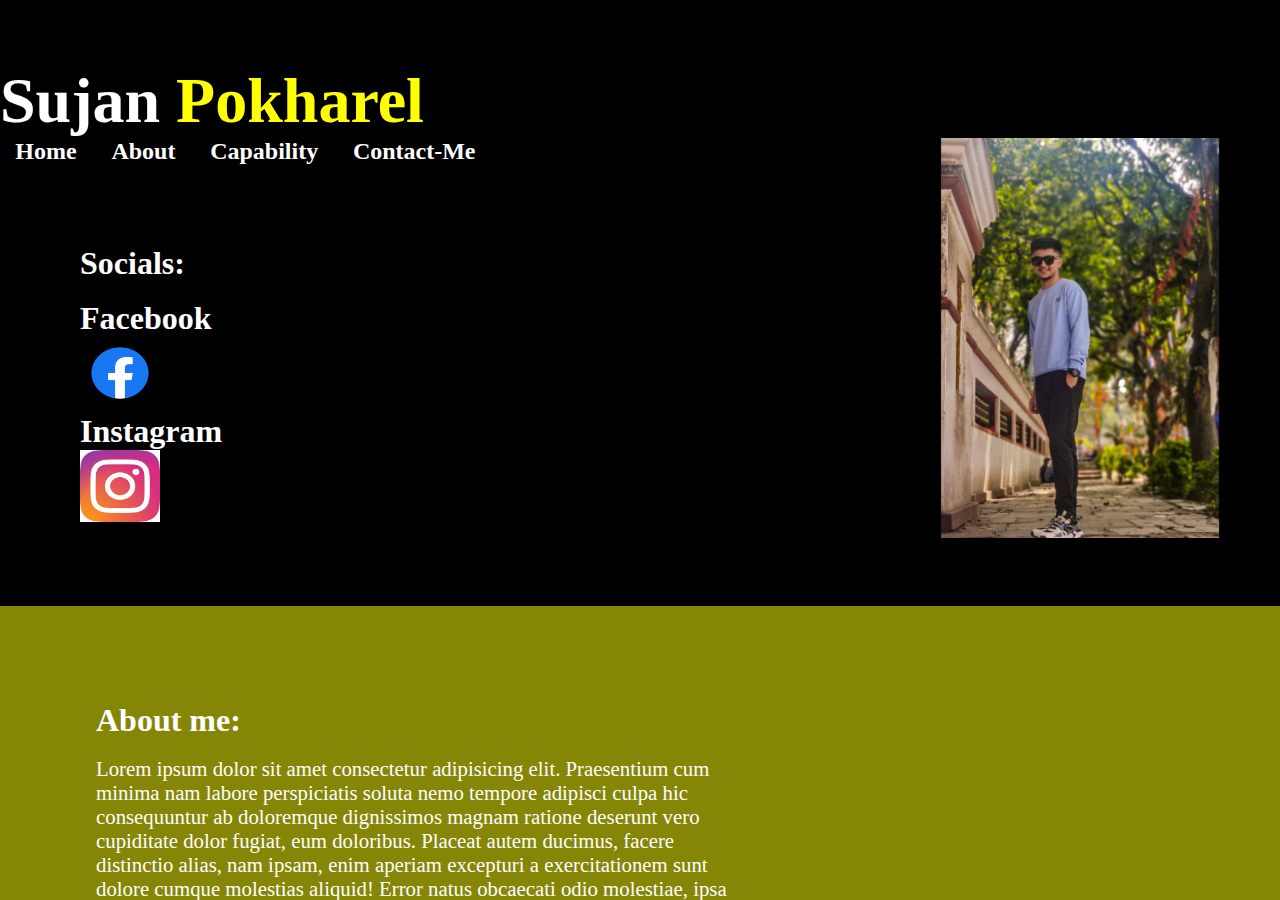
<file: index.html>
<!DOCTYPE html>
<html lang="en">
<head>
    <meta charset="UTF-8">
    <meta http-equiv="X-UA-Compatible" content="IE=edge">
    <meta name="viewport" content="width=device-width, initial-scale=1.0">
    <title>SUJAN POKHARAEL</title>
    <link rel="stylesheet" type="text/css" href="portfolio.css">

</head>


<body>
   <div class="upperbody" id="home">
    <div class="heading" >
   <h1> Sujan <span>Pokharel</span></h1></div> 
  
  
   <!-- navigation -->
  <div class="nav">
    <div class="navit">
        <a href="#home">Home</a>
        <a href="#about">About</a>
        <a href="#skills">	Capability</a>
        <a href="#contact">Contact-Me</a>
        <div class="ll">
        <div class="icon">
            <h1>Socials:</h1><br>
            <h1>Facebook</h1>
            <a href="https://www.facebook.com/sujanpokhar"><img class="logos" src="fb.png" alt="facebook"></a><br>
            <h1>Instagram</h1>
            <a href="https://www.instagram.com/s_u_z_a_n.247/"><img class="logos" src="insta.png" alt="instagram"></a>
        </div>
        </div>
   </div> <div class="img">
    <img src="pp.png" alt="">
   </div>
</div>
<!-- end nav -->

<!-- about section -->
<div  class="about" id="about" >
    <div class="ab">
   <h1> About me:</h1><br>

    

    <p>Lorem ipsum dolor sit amet consectetur adipisicing elit. Praesentium cum minima nam labore perspiciatis soluta nemo tempore adipisci culpa hic consequuntur ab doloremque dignissimos magnam ratione deserunt vero cupiditate dolor fugiat, eum doloribus. Placeat autem ducimus, facere distinctio alias, nam ipsam, enim aperiam excepturi a exercitationem sunt dolore cumque molestias aliquid! Error natus obcaecati odio molestiae, ipsa nihil cum ipsum et vero vel consectetur impedit fugiat, cupiditate veniam tempora dolorem corporis laborum reiciendis? Molestias, itaque! Odio alias tempora impedit cumque?<br>
    squam expedita possimus neque eius, tempora, facilis quod voluptas autem dolorum minima sapiente porro modi?</p>
</div>
</div>
<!-- Details -->
<div id="skills" class="table">
    <table>
        <th class="th"><span>Details</span></th>
        <th class="th"><span>Capability</span></th>
        <tr>
            <td>
                <span>Name:</span> Sujan Pokharel.
            </td>
            <td>

                <label for="file">HTML:</label><br>
                <progress id="file" value="40" max="100"> 40% </progress>
            </td>
        </tr>
        <tr>
            <td>
                <span> Email:</span>sujanpokharel247@gmail.com
            </td>
            <td>
                <label for="file">CSS:</label><br>
                <progress id="file" value="30" max="100"> 30% </progress>
            </td>
        </tr>
        <tr>
            <td>
                <span>Phone:</span> 9847142253
            </td>
            <td>
                <label for="file">BOOTSTRAP:</label><br>
                <progress id="file" value="2" max="100"> 2% </progress>
            </td>
        </tr>
        <tr>

            <td>
                <span>Address:</span> Butwal-03,Golpark.
            </td>
            
        </tr>
        <tr>
            <td>
                <span>DOB:</span> 2004/01/26
            </td>
            
        </tr>
       
           
    </table>
</div>
<!-- contacts -->
<div id="contact"class="contact">
    <form class="co">
       <h1> Contact-Me:</h1>
       
        <input class="upc" name="name" placeholder="Name">
        
        <input class="upc" name="email" placeholder="Email"><br>
       
        <input class="ss" name="subject" placeholder="Subject"><br>
        
        <input class="ss" name="message" placeholder="Message"><br>

 </form> 
 <button>submit</button>
</div>




</body>
</html>
</file>
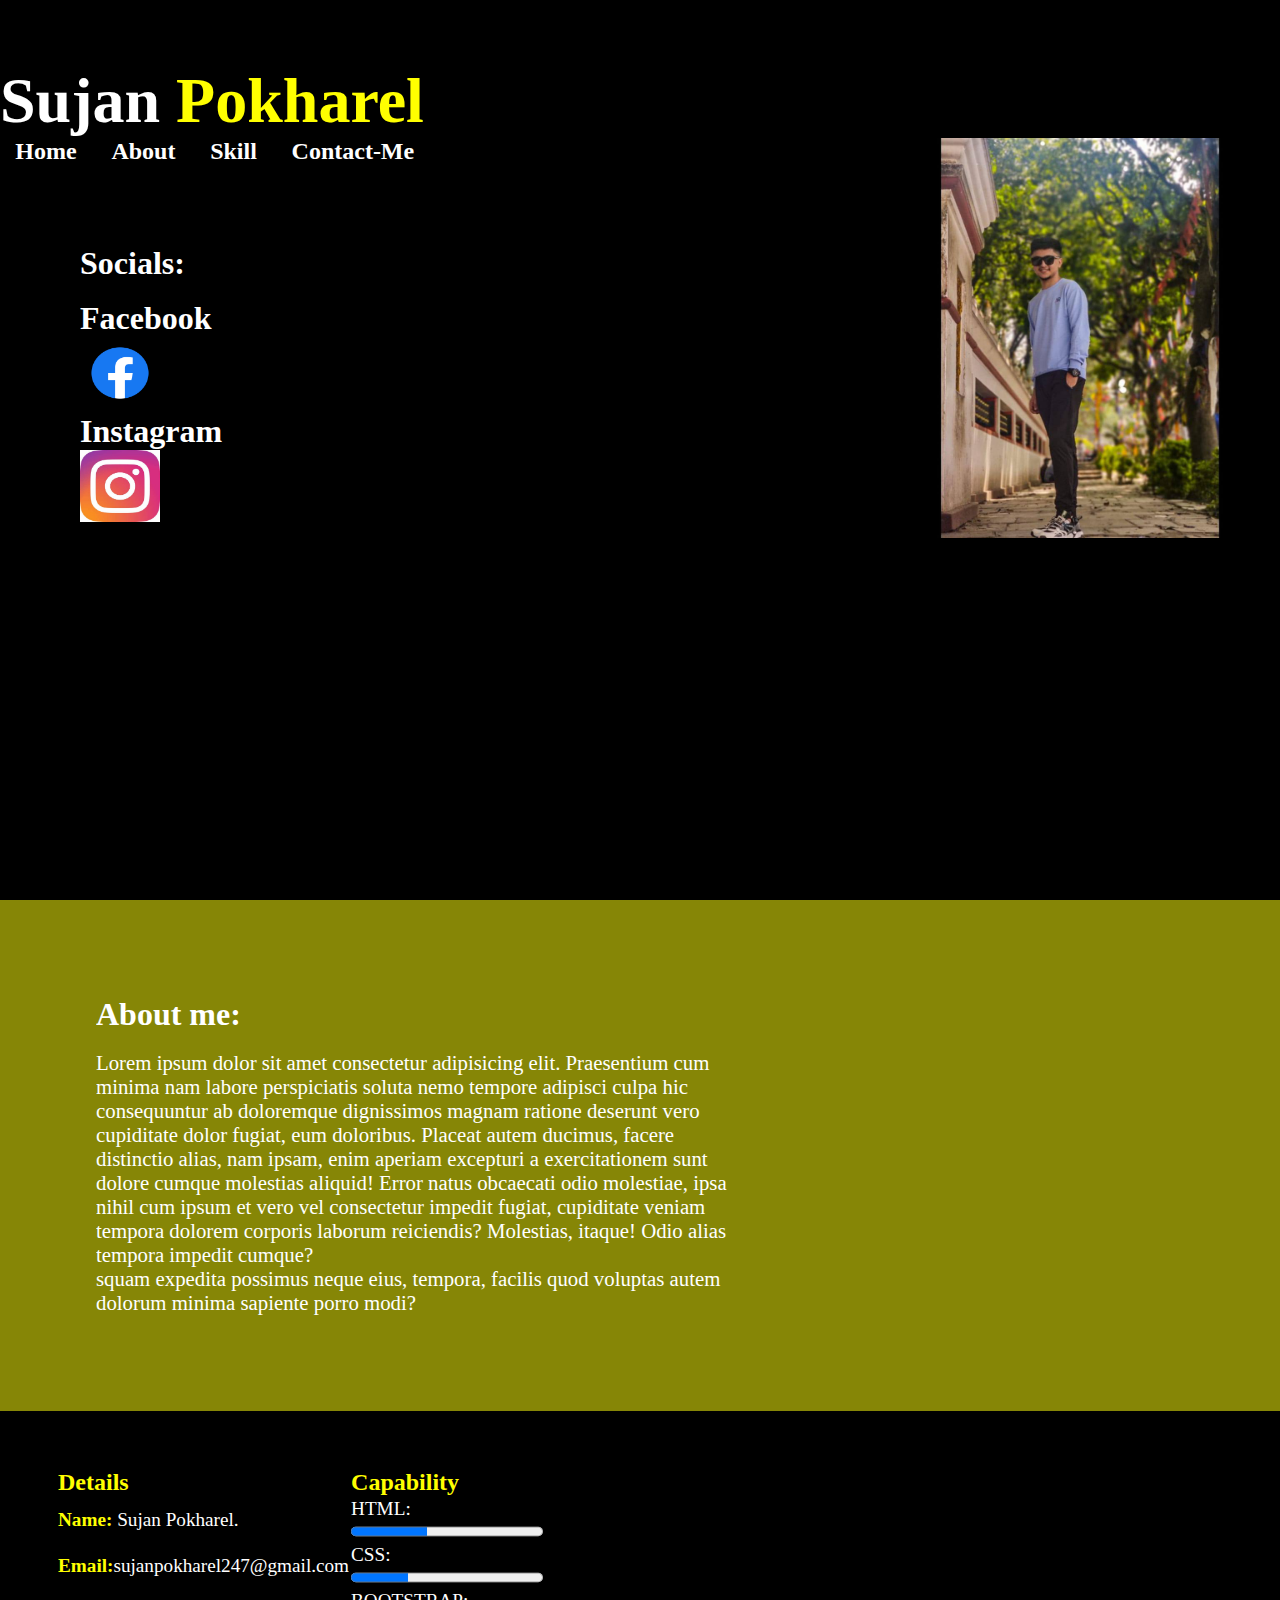
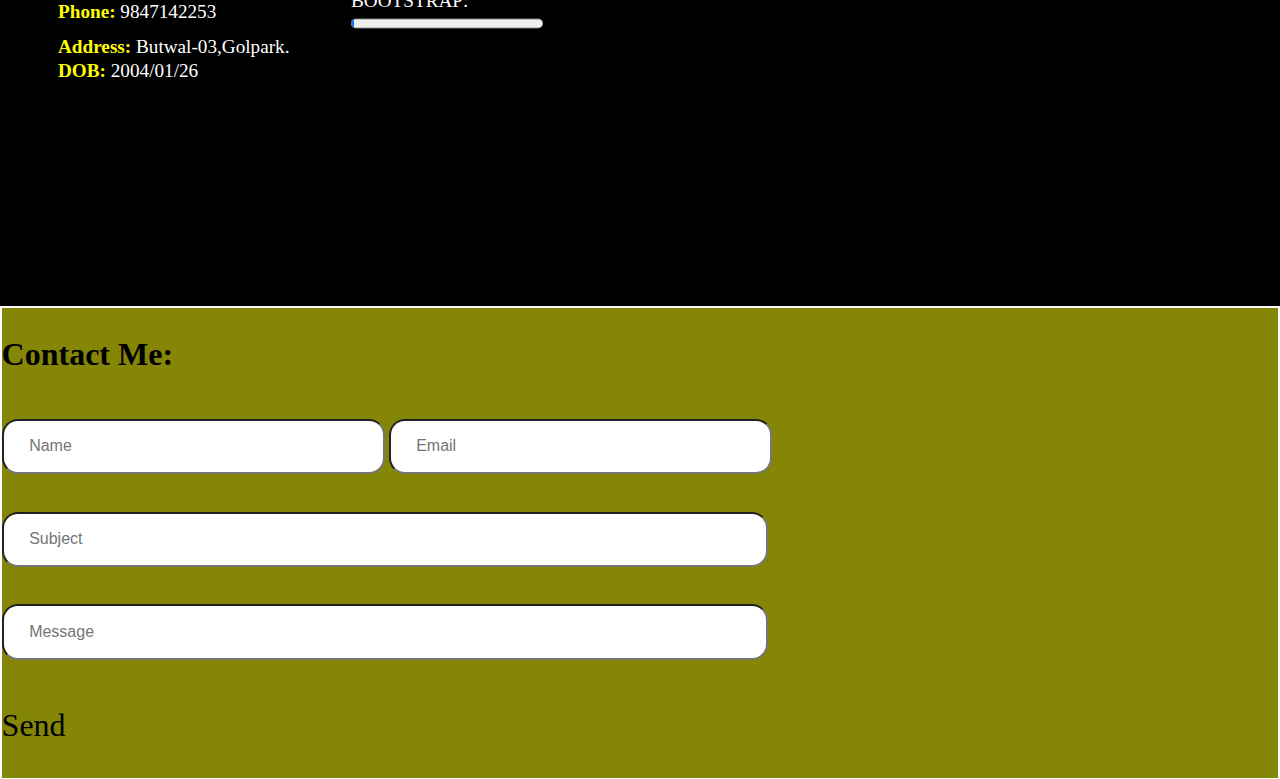
<file: 1stport.html>
<!DOCTYPE html>
<html lang="en">
<head>
    <meta charset="UTF-8">
    <meta http-equiv="X-UA-Compatible" content="IE=edge">
    <meta name="viewport" content="width=device-width, initial-scale=1.0">
    <title>SUJAN POKHARAEL</title>
    <link rel="stylesheet" type="text/css" href="portfolio.css">

</head>


<body>
   <div class="upperbody" id="home">
    <div class="heading" >
   <h1> Sujan <span>Pokharel</span></h1></div> 
  
  
   <!-- navigation -->
  <div class="nav">
    <div class="navit">
        <a href="#home">Home</a>
        <a href="about">About</a>
        <a href="#skills">Skill</a>
        <a href="#contact">Contact-Me</a>
        <div class="ll">
        <div class="icon">
            <h1>Socials:</h1><br>
            <h1>Facebook</h1>
            <a href="https://www.facebook.com/sujanpokhar"><img class="logos" src="fb.png" alt="facebook"></a><br>
            <h1>Instagram</h1>
            <a href="https://www.instagram.com/s_u_z_a_n.247/"><img class="logos" src="insta.png" alt="instagram"></a>
        </div>
        </div>
   </div> <div class="img">
    <img src="pp.png" alt="">
   </div>
</div>
</div></div>
<!-- end nav -->

<!-- about section -->
<div  id="About"class="about">
    <div class="ab">
   <h1> About me:</h1><br>

    

    <p>Lorem ipsum dolor sit amet consectetur adipisicing elit. Praesentium cum minima nam labore perspiciatis soluta nemo tempore adipisci culpa hic consequuntur ab doloremque dignissimos magnam ratione deserunt vero cupiditate dolor fugiat, eum doloribus. Placeat autem ducimus, facere distinctio alias, nam ipsam, enim aperiam excepturi a exercitationem sunt dolore cumque molestias aliquid! Error natus obcaecati odio molestiae, ipsa nihil cum ipsum et vero vel consectetur impedit fugiat, cupiditate veniam tempora dolorem corporis laborum reiciendis? Molestias, itaque! Odio alias tempora impedit cumque?<br>
    squam expedita possimus neque eius, tempora, facilis quod voluptas autem dolorum minima sapiente porro modi?</p>
</div>
</div>
<!-- Details -->
<div id="skill"class="table">
    <table>
        <th class="th"><span>Details</span></th>
        <th class="th"><span>Capability</span></th>
        <tr>
            <td>
                <span>Name:</span> Sujan Pokharel.
            </td>
            <td>

                <label for="file">HTML:</label><br>
                <progress id="file" value="40" max="100"> 40% </progress>
            </td>
        </tr>
        <tr>
            <td>
                <span> Email:</span>sujanpokharel247@gmail.com
            </td>
            <td>
                <label for="file">CSS:</label><br>
                <progress id="file" value="30" max="100"> 30% </progress>
            </td>
        </tr>
        <tr>
            <td>
                <span>Phone:</span> 9847142253
            </td>
            <td>
                <label for="file">BOOTSTRAP:</label><br>
                <progress id="file" value="2" max="100"> 2% </progress>
            </td>
        </tr>
        <tr>

            <td>
                <span>Address:</span> Butwal-03,Golpark.
            </td>
            
        </tr>
        <tr>
            <td>
                <span>DOB:</span> 2004/01/26
            </td>
            
        </tr>
       
           
    </table>
</div>
<!-- contacts -->
<div id="contact"class="contact">
    <form class="co">
       <h1> Contact Me:</h1>
       
        <input class="upc" name="name" placeholder="Name">
        
        <input class="upc" name="email" placeholder="Email"><br>
       
        <input class="ss" name="subject" placeholder="Subject"><br>
        
        <input class="ss" name="message" placeholder="Message"><br>
        <div class="btn">
            
    <a href="">Send</a>
</div>
</form> 

   

</div>



</body>
</html>
</file>
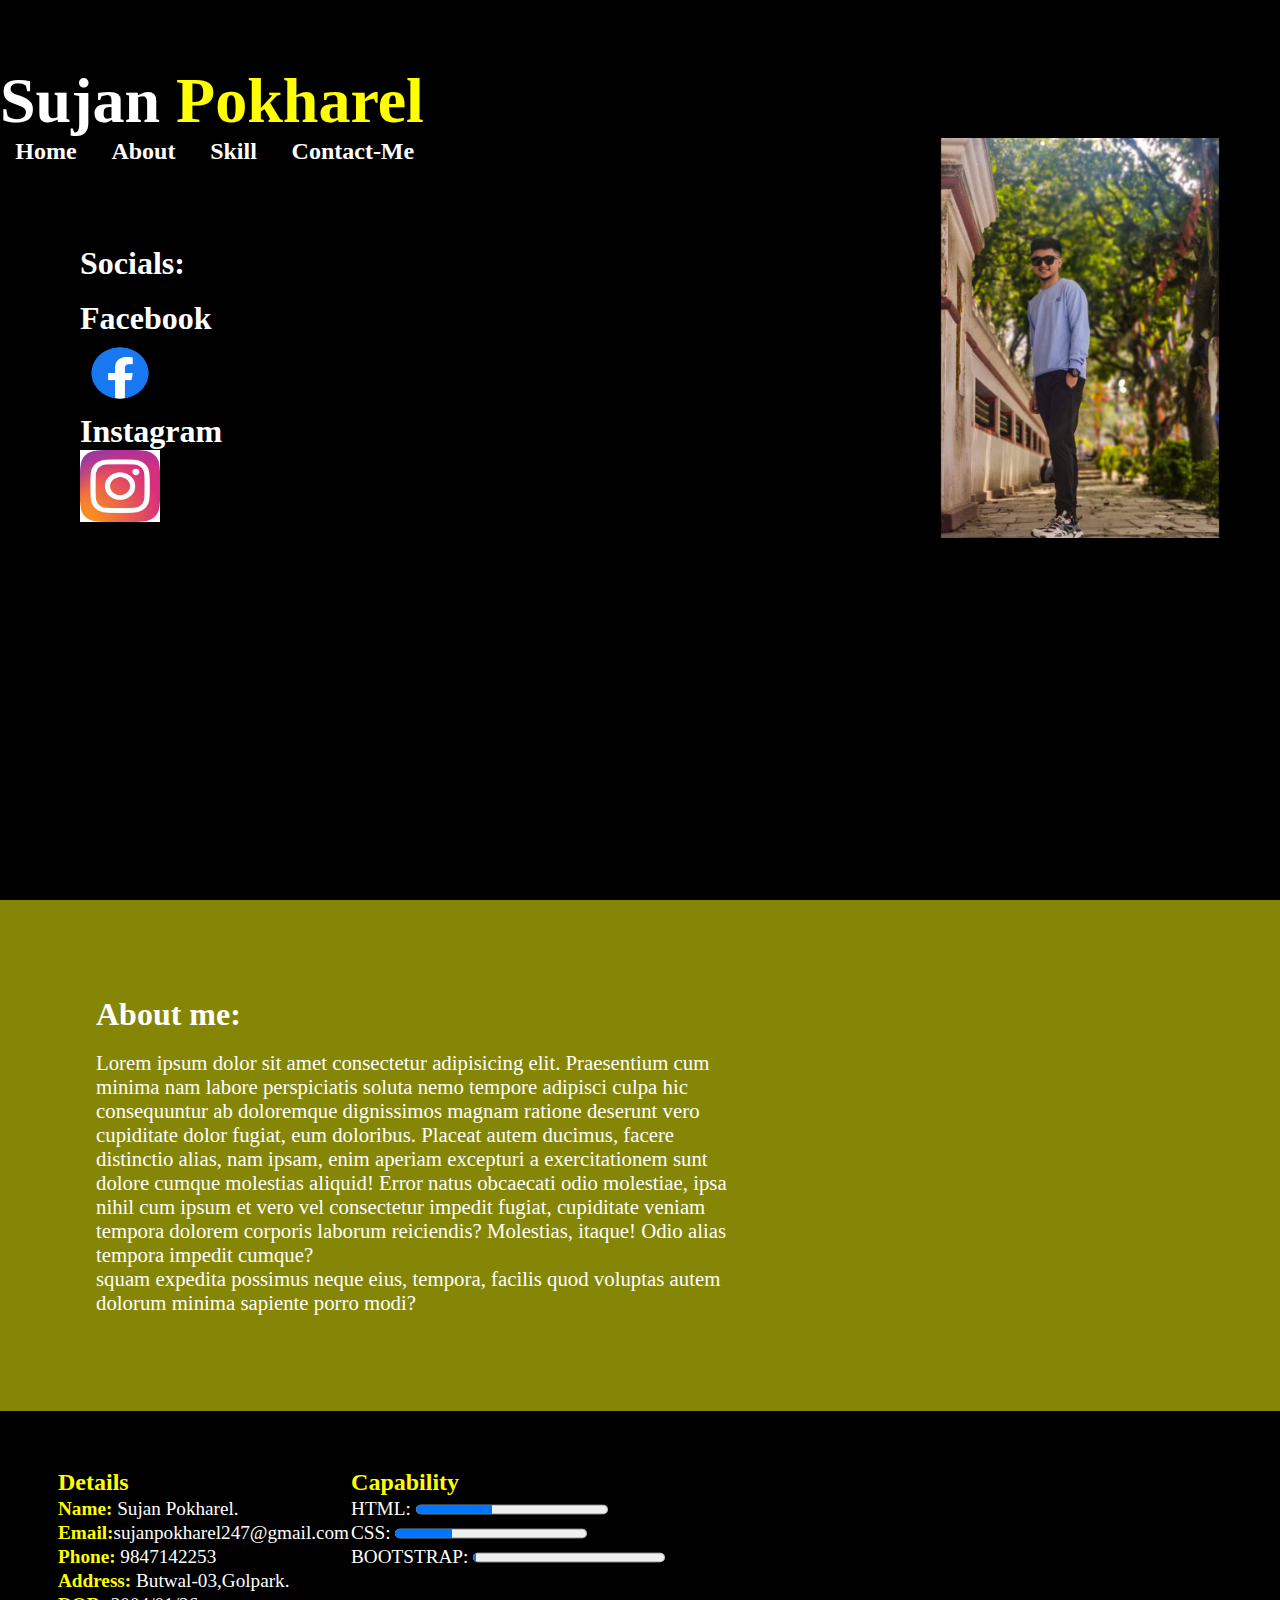
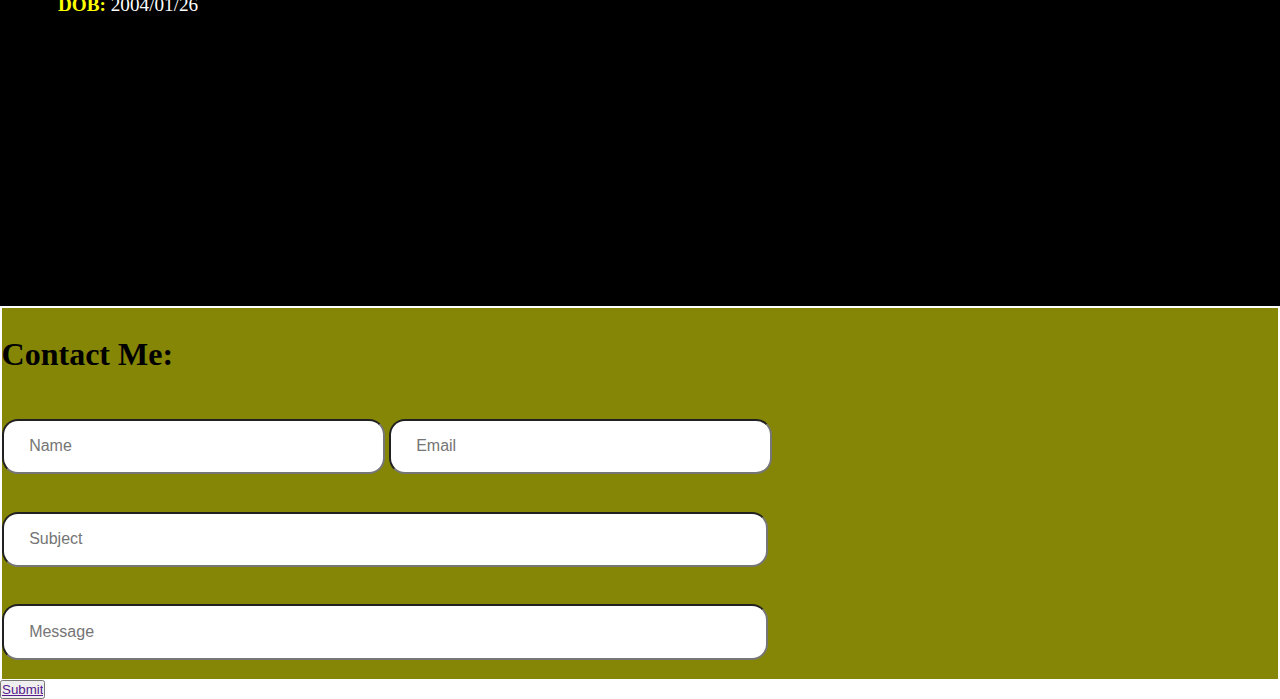
<file: card.html>
<!DOCTYPE html>
<html lang="en">
<head>
    <meta charset="UTF-8">
    <meta http-equiv="X-UA-Compatible" content="IE=edge">
    <meta name="viewport" content="width=device-width, initial-scale=1.0">
    <title>SUJAN POKHARAEL</title>
    <link rel="stylesheet" type="text/css" href="portfolio.css">

</head>


<body>
   <div class="upperbody" id="home">
    <div class="heading" >
   <h1> Sujan <span>Pokharel</span></h1></div> 
  
  
   <!-- navigation -->
  <div class="nav">
    <div class="navit">
        <a href="#home">Home</a>
        <a href="about">About</a>
        <a href="#skills">Skill</a>
        <a href="#contact">Contact-Me</a>
        <div class="ll">
        <div class="icon">
            <h1>Socials:</h1><br>
            <h1>Facebook</h1>
            <a href="https://www.facebook.com/sujanpokhar"><img class="logos" src="fb.png" alt="facebook"></a><br>
            <h1>Instagram</h1>
            <a href="https://www.instagram.com/s_u_z_a_n.247/"><img class="logos" src="insta.png" alt="instagram"></a>
        </div>
        </div>
   </div> <div class="img">
    <img src="pp.png" alt="">
   </div>
</div>
</div></div>
<!-- end nav -->

<!-- about section -->
<div  id="About"class="about">
    <div class="ab">
   <h1> About me:</h1><br>

    

    <p>Lorem ipsum dolor sit amet consectetur adipisicing elit. Praesentium cum minima nam labore perspiciatis soluta nemo tempore adipisci culpa hic consequuntur ab doloremque dignissimos magnam ratione deserunt vero cupiditate dolor fugiat, eum doloribus. Placeat autem ducimus, facere distinctio alias, nam ipsam, enim aperiam excepturi a exercitationem sunt dolore cumque molestias aliquid! Error natus obcaecati odio molestiae, ipsa nihil cum ipsum et vero vel consectetur impedit fugiat, cupiditate veniam tempora dolorem corporis laborum reiciendis? Molestias, itaque! Odio alias tempora impedit cumque?<br>
    squam expedita possimus neque eius, tempora, facilis quod voluptas autem dolorum minima sapiente porro modi?</p>
</div>
</div>
<!-- Details -->
<div id="skill"class="table">
    <table>
        <th class="th"><span>Details</span></th>
        <th class="th"><span>Capability</span></th>
        <tr>
            <td>
                <span>Name:</span> Sujan Pokharel.
            </td>
            <td>

                <label for="file">HTML:</label>
                <progress id="file" value="40" max="100"> 40% </progress>
            </td>
        </tr>
        <tr>
            <td>
                <span> Email:</span>sujanpokharel247@gmail.com
            </td>
            <td>
                <label for="file">CSS:</label>
                <progress id="file" value="30" max="100"> 30% </progress>
            </td>
        </tr>
        <tr>
            <td>
                <span>Phone:</span> 9847142253
            </td>
            <td>
                <label for="file">BOOTSTRAP:</label>
                <progress id="file" value="2" max="100"> 2% </progress>
            </td>
        </tr>
        <tr>

            <td>
                <span>Address:</span> Butwal-03,Golpark.
            </td>
            
        </tr>
        <tr>
            <td>
                <span>DOB:</span> 2004/01/26
            </td>
            
        </tr>
       
           
    </table>
</div>
<!-- contacts -->
<div id="contact"class="contact">
    <form class="co">
       <h1> Contact Me:</h1>
       
        <input class="upc" name="name" placeholder="Name">
        
        <input class="upc" name="email" placeholder="Email"><br>
       
        <input class="ss" name="subject" placeholder="Subject"><br>
        
        <input class="ss" name="message" placeholder="Message"><br>
</form> 
<div class="buton">
    <button> <a href="">Submit</a></button>
   
</div>
</div>



</body>
</html>
</file>
<file: portfolio.css>
/* sarting */

*{
    margin: 0;
    padding: 0;
    box-sizing: border-box;
    overflow-x: hidden;
    scroll-behavior: smooth;
}
.upperbody{
    background-color: black;
    height: 100vh;
    margin-top: 0%;
    padding-top: 5%;
}
/* icons logo */
.icon{
    padding: 5rem;
color: white;

}
.logos{
    height: 4.5rem;
    width: 5rem;
}

.img{
    height: 25rem;
    width: 25rem;
    display: flex;
    
 
}
/* heading */
.heading{
    font-size: 2rem;
    font-weight: 900;
color: white;
}
span{
    color: yellow;
}
/* navigation bars */
.nav{
    display: flex;
    justify-content: space-between;
    
}
.navit{
    width: 40%;
    overflow: hidden;
    
}
.navit>a{
     text-decoration: none;
    padding: 3%;
    font-size: 1.5rem;
    font-weight: 900;
    color: white;
 
}
.navit>a:hover{
    color: yellow;
}
/* about section */
.about{
    padding: 2rem ;
    background-color: rgb(134, 134, 6);
}
.ab{
    color: white;
    justify-content: center;
    align-items: center;
    gap: 20px;
    padding: 4rem  ;
}
.ab>p{
    width: 60%;
    font-size: 1.3rem;

   
}
/* skills and details */
.table{
    background-color: black;
    color: white;
    height: 55vh;
    padding: 3.5rem ;
    
 
}

.th{
    font-size: 1.5rem;
    text-align:left;

}
td{
    font-size: 1.2rem;
}
table span{
    font-weight: 900;
    
}
/* contact form */
.co{
  margin: 0.1rem;
   background-color:  rgb(134, 134, 6);
    line-height: 5.8rem;
    
}
input , textarea{
    height: 2rem;
    border-radius: 1rem;
    align-items: center;
    justify-content: center;
    font-size: 1rem;
    padding: 2%;
    
}
textarea{
    border-radius: 20px ;  
}
.upc{
    width: 30%;
}
.ss{
    width: 60%;
}

.co>.btn>a{
    text-decoration: none;
    color: black;
    font-size: 2rem;
}
</file>
